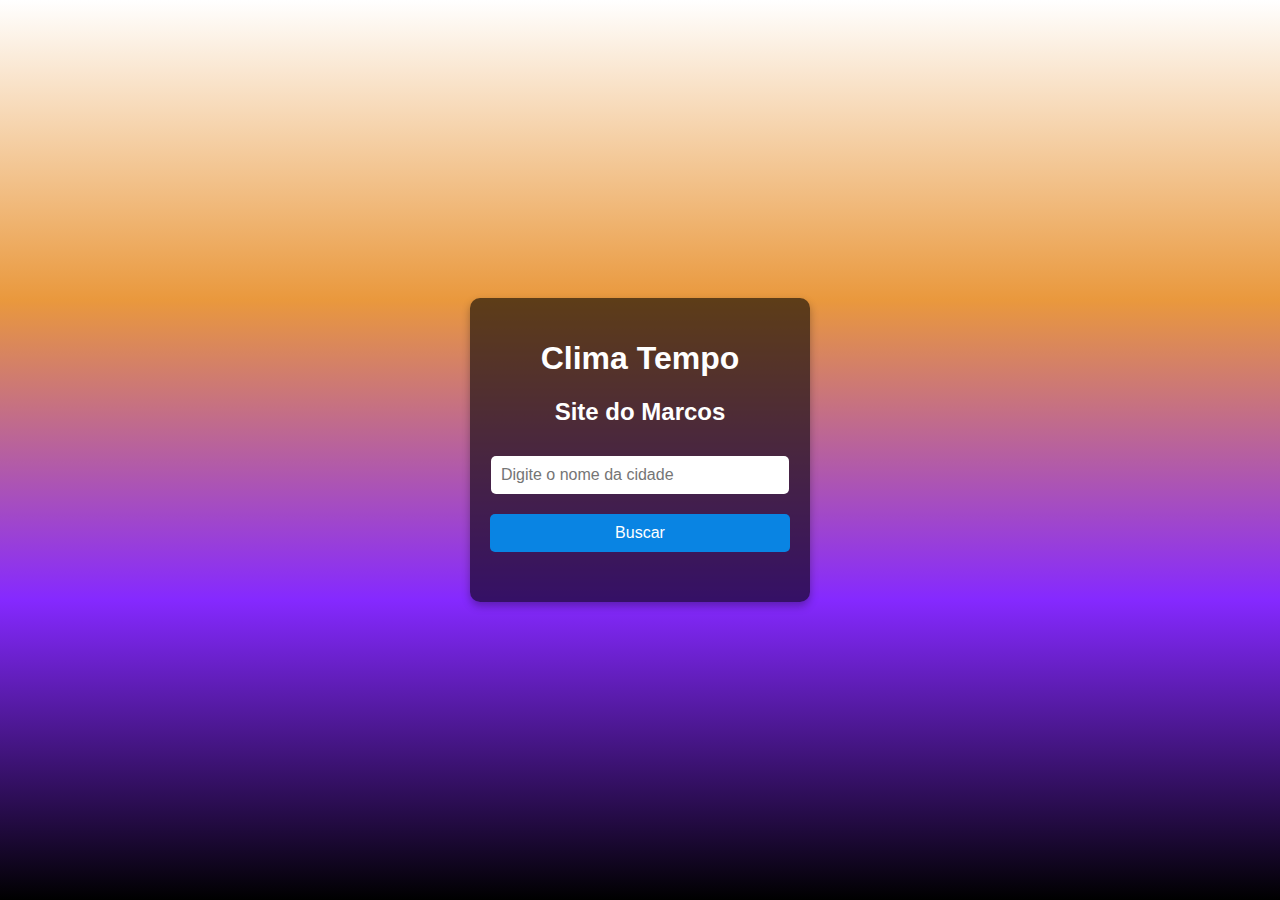
<file: index.html>
<!DOCTYPE html>
<html lang="en">

<head>
    <meta charset="UTF-8">
    <meta name="viewport" content="width=device-width, initial-scale=1.0">
    <title>Clima</title>
    <link rel="stylesheet" href="style.css">
</head>

<body>
    <div class="weather-app">
        <h1>Clima Tempo</h1>
        <h2>Site do Marcos</h2>
        <input type="text" id="city-input" placeholder="Digite o nome da cidade" />
        <button id="search-button">Buscar</button>
        <div id="weather-info"></div>
    </div>
    <script src="script.js"></script>
</body>

</html>
</file>
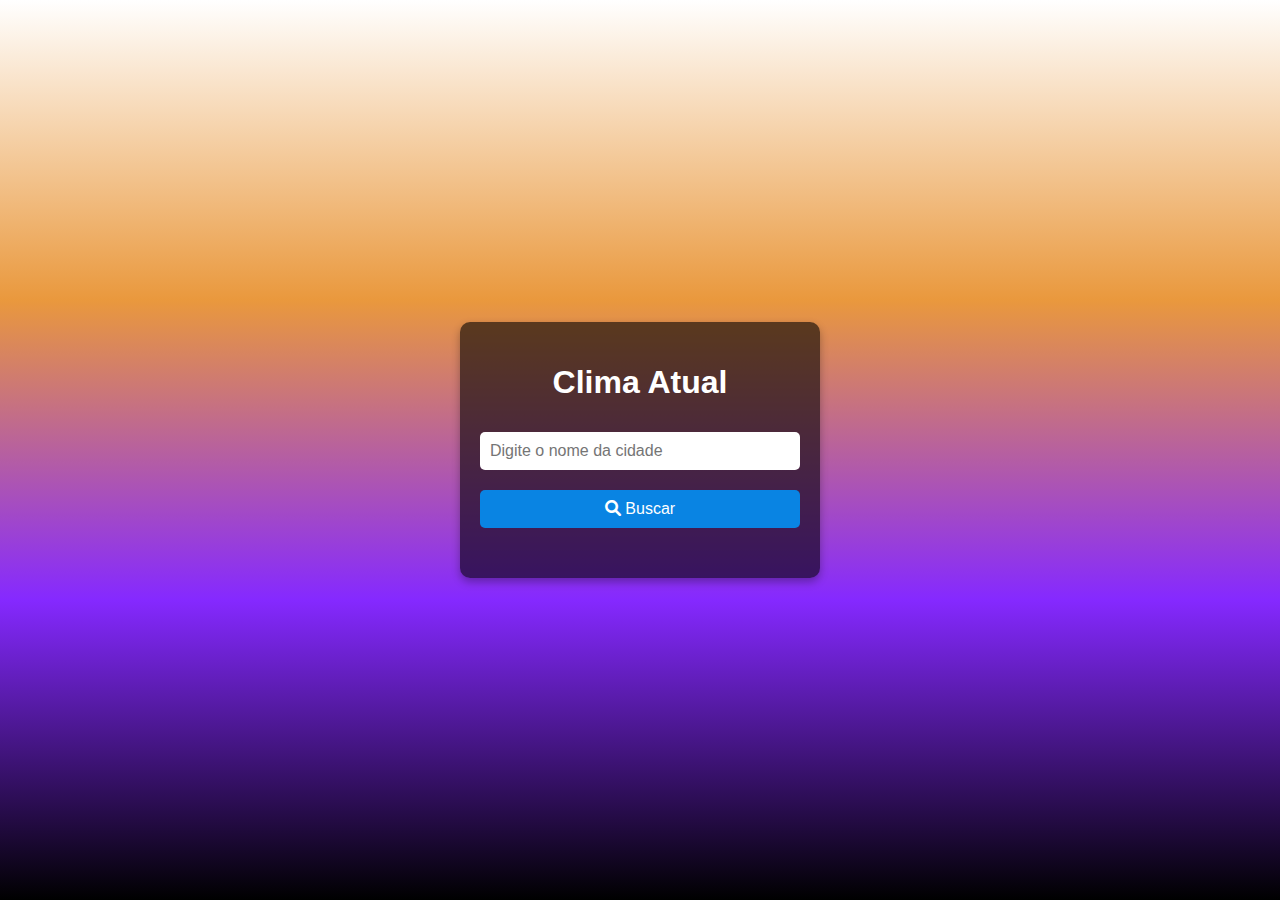
<file: CLIMA II/index.html>
<!DOCTYPE html>
<html lang="pt-BR">
<head>
  <meta charset="UTF-8" />
  <meta name="viewport" content="width=device-width, initial-scale=1.0"/>
  <title>Clima</title>
  <link rel="stylesheet" href="https://cdnjs.cloudflare.com/ajax/libs/font-awesome/6.0.0/css/all.min.css">
  <link rel="stylesheet" href="style.css" />
</head>
<body>
  <main class="weather-app">
    <h1>Clima Atual</h1>
    <label for="city-input" class="visually-hidden">Cidade</label>
    <input type="text" id="city-input" placeholder="Digite o nome da cidade" />
    <button id="search-button"><i class="fas fa-search"></i> Buscar</button>
    <div id="loading" class="loading" style="display: none;"><i class="fas fa-spinner fa-spin"></i> Carregando...</div>
    <section id="weather-info" aria-live="polite"></section>
  </main>
  <script src="script.js"></script>
</body>
</html>
</file>
<file: style.css>
body {
    font-family: Arial, sans-serif;
    margin: 0;
    padding: 0;
    display: flex;
    justify-content: center;
    align-items: center;
    height: 100vh;
    background: linear-gradient(to bottom, #ffffff, #e6881edc, #8529ff, #000000);
    color: white;
}

.weather-app {
    text-align: center;
    background: rgba(0, 0, 0, 0.6);
    padding: 20px;
    border-radius: 10px;
    box-shadow: 0 4px 8px rgba(0, 0, 0, 0.3);
    width: 300px;
}

input, button {
    padding: 10px;
    margin: 10px 0;
    border-radius: 5px;
    border: none;
    font-size: 16px;
}

input {
    width: calc(100% - 22px);
}

button {
    background-color: #0984e3;
    color: white;
    cursor: pointer;
    width: 100%;
}

button:hover {
    background-color: #74b9ff;
}

#weather-info {
    margin-top: 20px;
}
</file>
<file: CLIMA II/style.css>
body {
  font-family: Arial, sans-serif;
  margin: 0;
  padding: 0;
  display: flex;
  justify-content: center;
  align-items: center;
  min-height: 100vh;
  background: linear-gradient(to bottom, #ffffff, #e6881edc, #8529ff, #000000);
  color: white;
  transition: background 0.5s ease;
}

body.sunny {
  background: linear-gradient(to bottom, #87ceeb, #ffd700, #ff8c00);
}

body.cloudy {
  background: linear-gradient(to bottom, #d3d3d3, #a9a9a9, #696969);
}

body.rainy {
  background: linear-gradient(to bottom, #4682b4, #2f4f4f, #000000);
}

body.snowy {
  background: linear-gradient(to bottom, #ffffff, #e0ffff, #b0e0e6);
}

.weather-app {
  text-align: center;
  background: rgba(0, 0, 0, 0.6);
  padding: 20px;
  border-radius: 10px;
  box-shadow: 0 4px 8px rgba(0, 0, 0, 0.3);
  width: 90%;
  max-width: 320px;
}

input, button {
  padding: 10px;
  margin: 10px 0;
  border-radius: 5px;
  border: none;
  font-size: 16px;
}

input {
  width: calc(100% - 20px);
}

button {
  background-color: #0984e3;
  color: white;
  cursor: pointer;
  width: 100%;
  transition: background-color 0.3s ease;
}

button:hover {
  background-color: #74b9ff;
}

#weather-info {
  margin-top: 20px;
}

.weather-details {
  display: flex;
  flex-direction: column;
  gap: 10px;
  margin-top: 15px;
}

.detail {
  background: rgba(255, 255, 255, 0.1);
  padding: 10px;
  border-radius: 8px;
  display: flex;
  align-items: center;
  gap: 10px;
}

.detail i {
  color: #74b9ff;
}

#weather-info p {
  background: rgba(255, 0, 0, 0.2);
  padding: 10px;
  border-radius: 8px;
  color: #ffcccc;
}

.loading {
  margin-top: 20px;
  color: #74b9ff;
  font-size: 18px;
}

.visually-hidden {
  position: absolute;
  width: 1px;
  height: 1px;
  padding: 0;
  margin: -1px;
  overflow: hidden;
  clip: rect(0 0 0 0);
  white-space: nowrap;
  border: 0;
}
</file>
